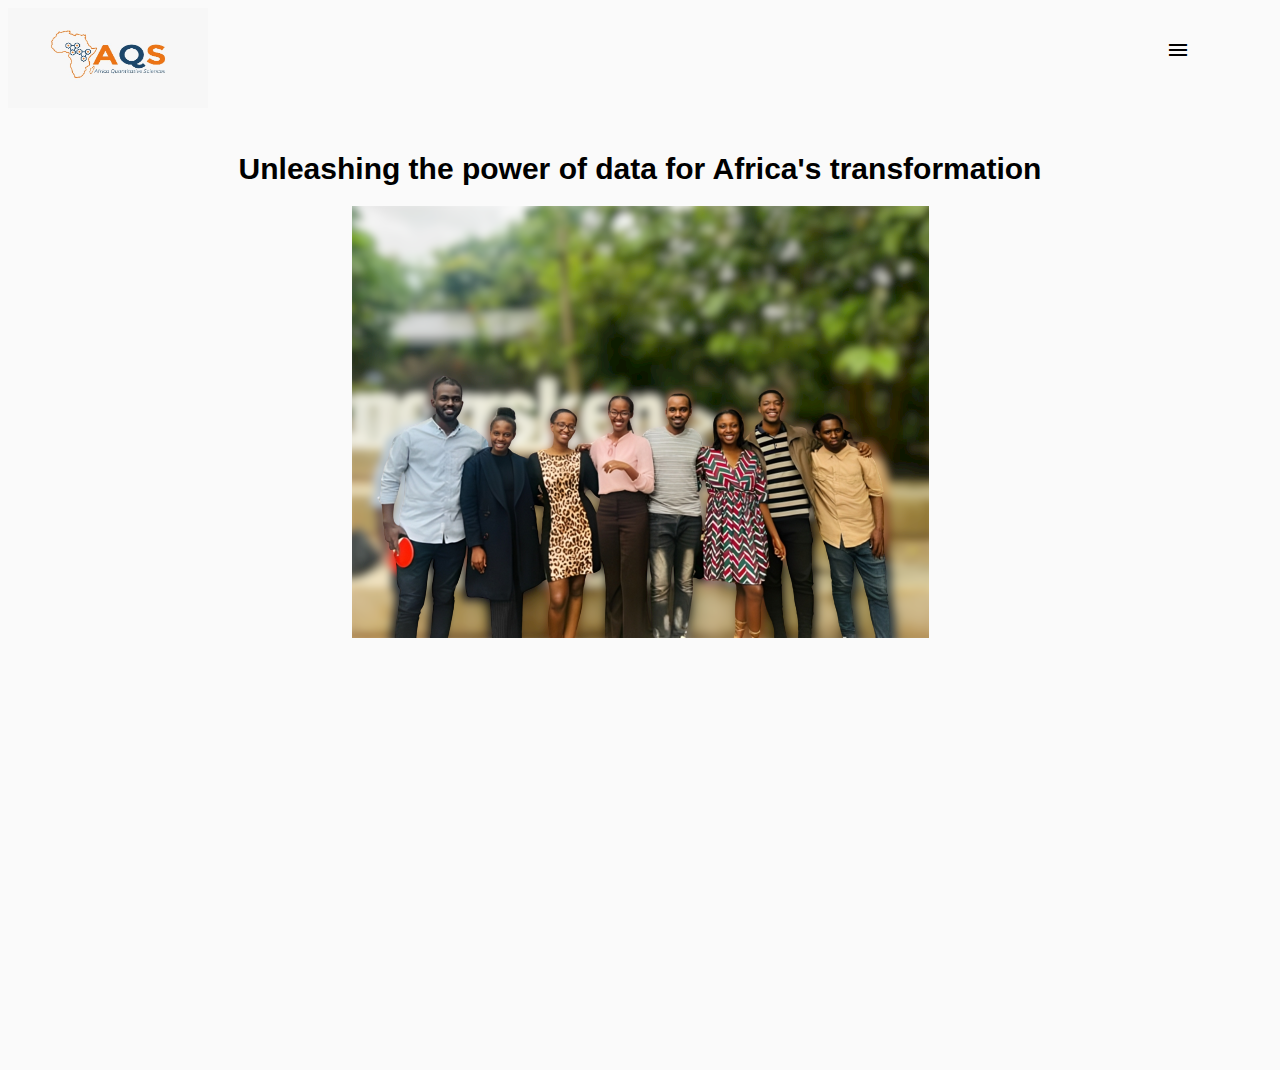
<file: Documents/AQS/Web/index.html>
<!DOCTYPE html>
<html lang="en">
<head>
  <meta charset="UTF-8">
  <meta http-equiv="X-UA-Compatible" content="IE=edge">
  <meta name="viewport" content="width=device-width, initial-scale=1.0">
  <title>Africa Quantitative Sciences</title>
  <link rel="icon" href="./assets/images/logo.jpg">
  <link rel="stylesheet" href="./assets/css/style.css">
  <link rel="stylesheet" href="https://fonts.googleapis.com/css2?family=Material+Symbols+Outlined:opsz,wght,FILL,GRAD@20..48,100..700,0..1,-50..200" />

</head>
<body>
  <header>
    <nav>
      <div class="logo">
        <img src="./assets/images/logo.jpg" alt="">
      </div>
      <div class="menu">
        <span class="material-symbols-outlined">
          menu
        </span>        
      </div>
    </nav>
  </header>
  <main>
    <section class="hero">
      <h1>Unleashing the power of data for Africa's transformation</h1>
      <div class="image-empl">
        <img src="./assets/images/AQS-community.png" alt="">
      </div>
      <div class="video">
        <iframe src="https://www.youtube.com/embed/6X2RNnje8Fg" title="YouTube video player" frameborder="0" allow="accelerometer; 
        autoplay; clipboard-write; encrypted-media; gyroscope; picture-in-picture; 
        web-share" allowfullscreen controls></iframe>
      </div>
    </section>
  </main>
  
</body>
</html>
</file>
<file: Documents/AQS/Web/assets/css/style.css>
* {
  margin: O;
  padding: 0;
  box-sizing: border-box;
  text-decoration: none;
  list-style: none;
}

body {
  font-family: "Poppins", sans-serif;
  background: #fafafa;
}

.logo img{
  width: 200px;
  height: 100px;
}

nav {
  display: flex;
}

.navbar {
  display: flex;
  
}

.navbar a {
  padding: 10px;
  font-size: 20px;
}

.menu {
  width: 100%;
}

.material-symbols-outlined {
  font-size: 60px;
  padding-top: 30px;
  padding-left: 90%;
  height: 60px;
  
}

.hero{
  display: flex;
  flex-direction: column;
}

.hero h1 {
  text-align: center;
  font-size: 30px;
  padding-top: 20px;
}
.image-empl {
  width: 100%;
  height: 100%;
  padding-left: 5%;
  padding-right: 5%;
  padding-bottom: 20px;
  text-align: center;
}

.video{
  text-align: center;
  padding-top: 20px;
  width: 500px;
  height: 400px;
  padding-left: 5%;
  padding-right: 5%;
  padding-bottom: 20px;
}


@media only screen and (max-width: 600px)  {
  .navbar {
    display: none;
  }
}
</file>
